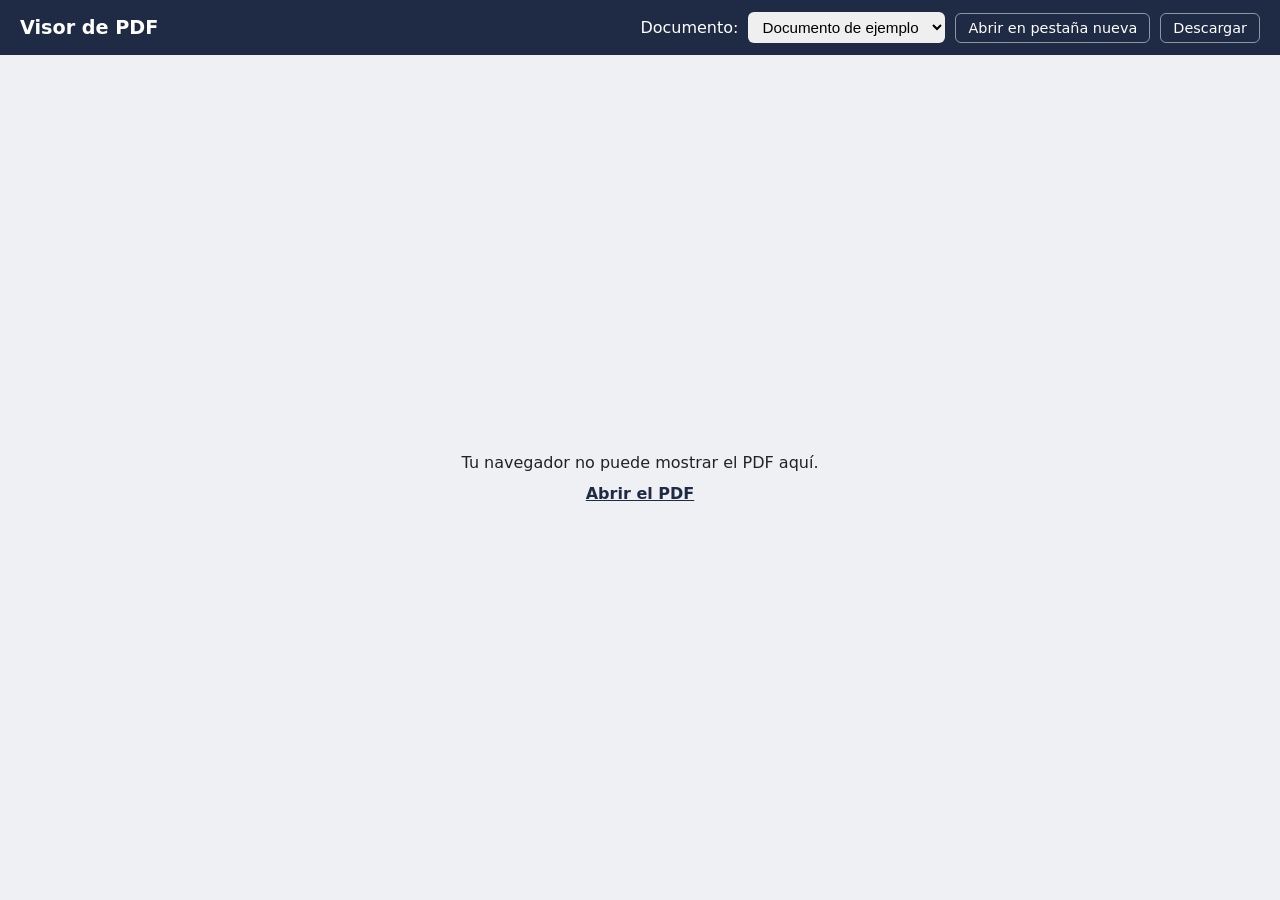
<file: pages/visor-pdf/visor-pdf/index.html>
<!DOCTYPE html>
<html lang="es">
<head>
  <meta charset="UTF-8">
  <meta name="viewport" content="width=device-width, initial-scale=1.0">
  <title>Visor de PDF</title>
  <link rel="stylesheet" href="css/style.css">
</head>
<body>
  <header class="barra">
    <h1>Visor de PDF</h1>
    <div class="controles">
      <label for="selector-pdf">Documento:</label>
      <select id="selector-pdf"></select>
      <a id="enlace-abrir" href="#" target="_blank" rel="noopener">Abrir en pestaña nueva</a>
      <a id="enlace-descargar" href="#" download>Descargar</a>
    </div>
  </header>

  <main class="contenedor">
    <object id="visor" type="application/pdf" data="">
      <!-- Respaldo si el navegador no puede mostrar PDFs incrustados -->
      <div class="respaldo">
        <p>Tu navegador no puede mostrar el PDF aquí.</p>
        <a id="enlace-respaldo" href="#" target="_blank" rel="noopener">Abrir el PDF</a>
      </div>
    </object>
  </main>

  <script src="js/main.js"></script>
</body>
</html>
</file>
<file: pages/visor-pdf/visor-pdf/css/style.css>
* {
  box-sizing: border-box;
  margin: 0;
  padding: 0;
}

html, body {
  height: 100%;
}

body {
  display: flex;
  flex-direction: column;
  font-family: system-ui, -apple-system, "Segoe UI", Roboto, sans-serif;
  background: #eef0f3;
  color: #222;
}

.barra {
  display: flex;
  flex-wrap: wrap;
  align-items: center;
  justify-content: space-between;
  gap: 12px;
  padding: 12px 20px;
  background: #1f2a44;
  color: #fff;
}

.barra h1 {
  font-size: 1.2rem;
  font-weight: 600;
}

.controles {
  display: flex;
  flex-wrap: wrap;
  align-items: center;
  gap: 10px;
}

.controles select {
  padding: 6px 10px;
  border: none;
  border-radius: 6px;
  font-size: 0.95rem;
}

.controles a {
  color: #fff;
  text-decoration: none;
  padding: 6px 12px;
  border: 1px solid rgba(255, 255, 255, 0.5);
  border-radius: 6px;
  font-size: 0.9rem;
}

.controles a:hover {
  background: rgba(255, 255, 255, 0.15);
}

.contenedor {
  flex: 1;
  padding: 16px;
}

#visor {
  width: 100%;
  height: 100%;
  min-height: 70vh;
  border: none;
  border-radius: 8px;
  background: #fff;
  box-shadow: 0 2px 10px rgba(0, 0, 0, 0.12);
}

.respaldo {
  display: flex;
  flex-direction: column;
  align-items: center;
  justify-content: center;
  gap: 12px;
  height: 100%;
  padding: 40px;
  text-align: center;
}

.respaldo a {
  color: #1f2a44;
  font-weight: 600;
}

@media (max-width: 600px) {
  .barra {
    flex-direction: column;
    align-items: flex-start;
  }
  .contenedor {
    padding: 8px;
  }
}
</file>
